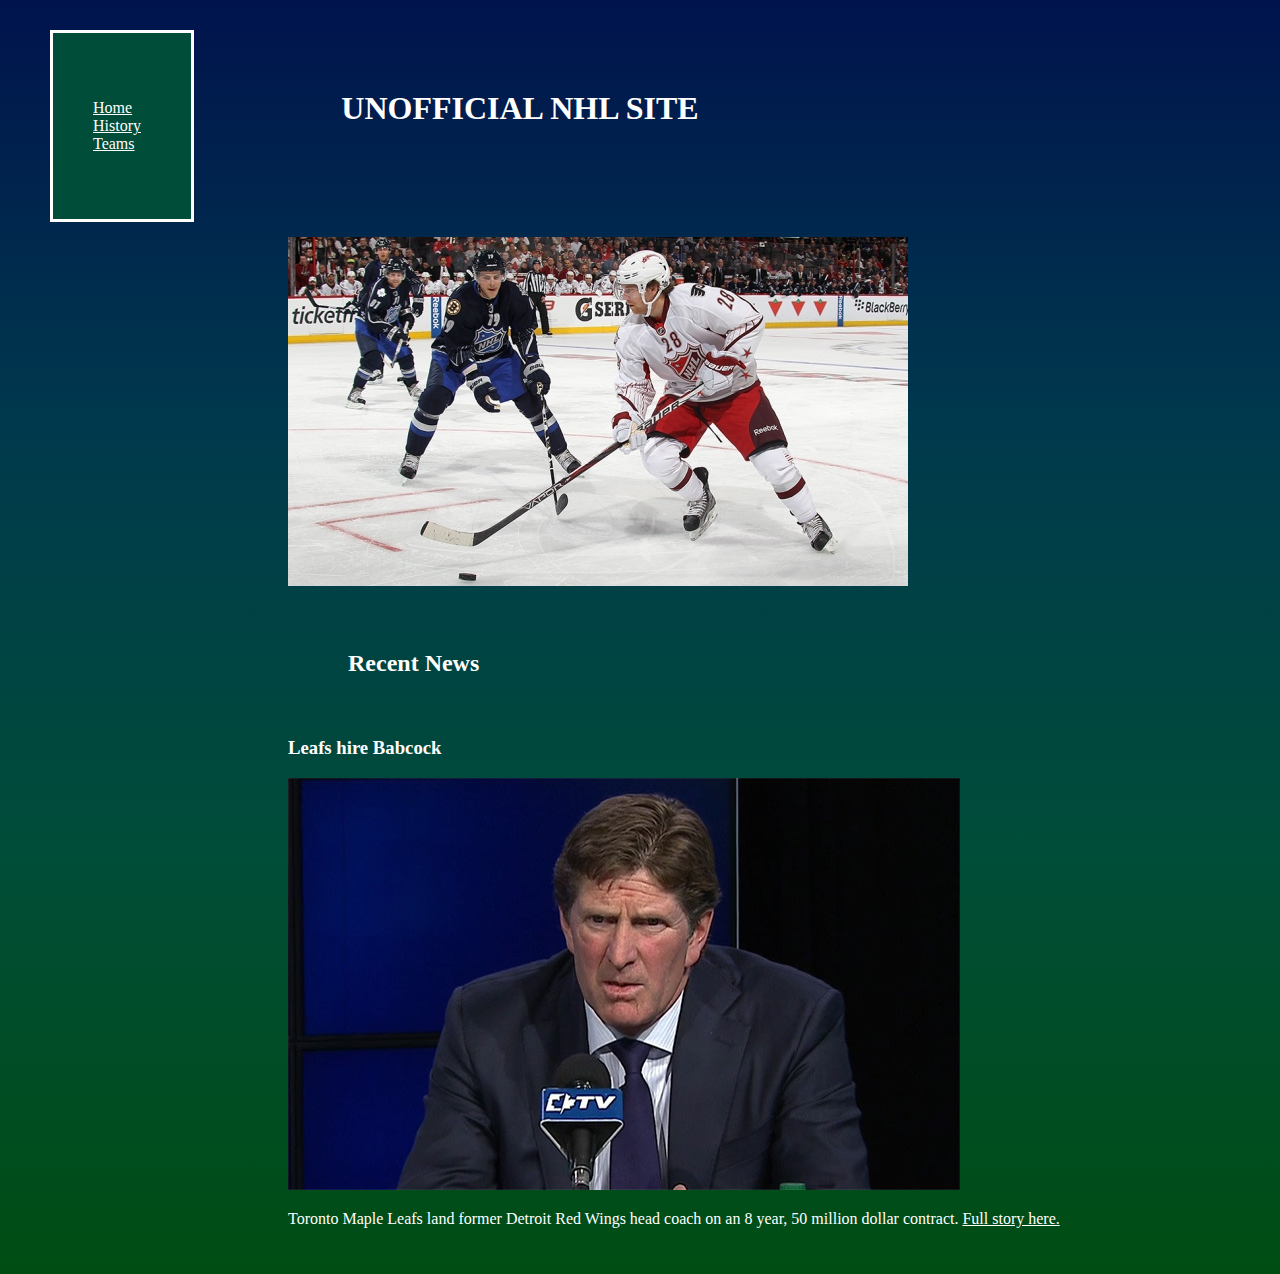
<file: index.html>
<!DOCTYPE html>

<html>

<head>
	<link rel="stylesheet" href="style.css">
	<title>NHL Hockey</title>
</head>

<div id="navBar">
<body>

	<nav>
		<ul>
			<li><a href="http://tlangley.github.io/index.html">Home</a></li>
			<li><a href="http://tlangley.github.io/history/index.html">History</a></li>
			<li><a href="http://tlangley.github.io/teams/index.html">Teams</a></li>
		</ul>
	</nav>
	
</div>

<h1 align="center">Unofficial NHL site</h1>

<div id="all">
	
<img src="images/girouxseguin.jpg" alt="An image of two hockey players fighting for the puck.">
	
	<h2>Recent News</h2>
	
<h3>Leafs hire Babcock</h3><img src="images/babcock_leafs.jpg" alt="An image of Mike Babcock during a press conference.">
	<p>Toronto Maple Leafs land former Detroit Red Wings head coach on an 8 year, 50 million dollar contract. <a href="http://www.nhl.com/ice/news.htm?id=768357">Full story here.</a></p>
</div>
</body>

</html>
</file>
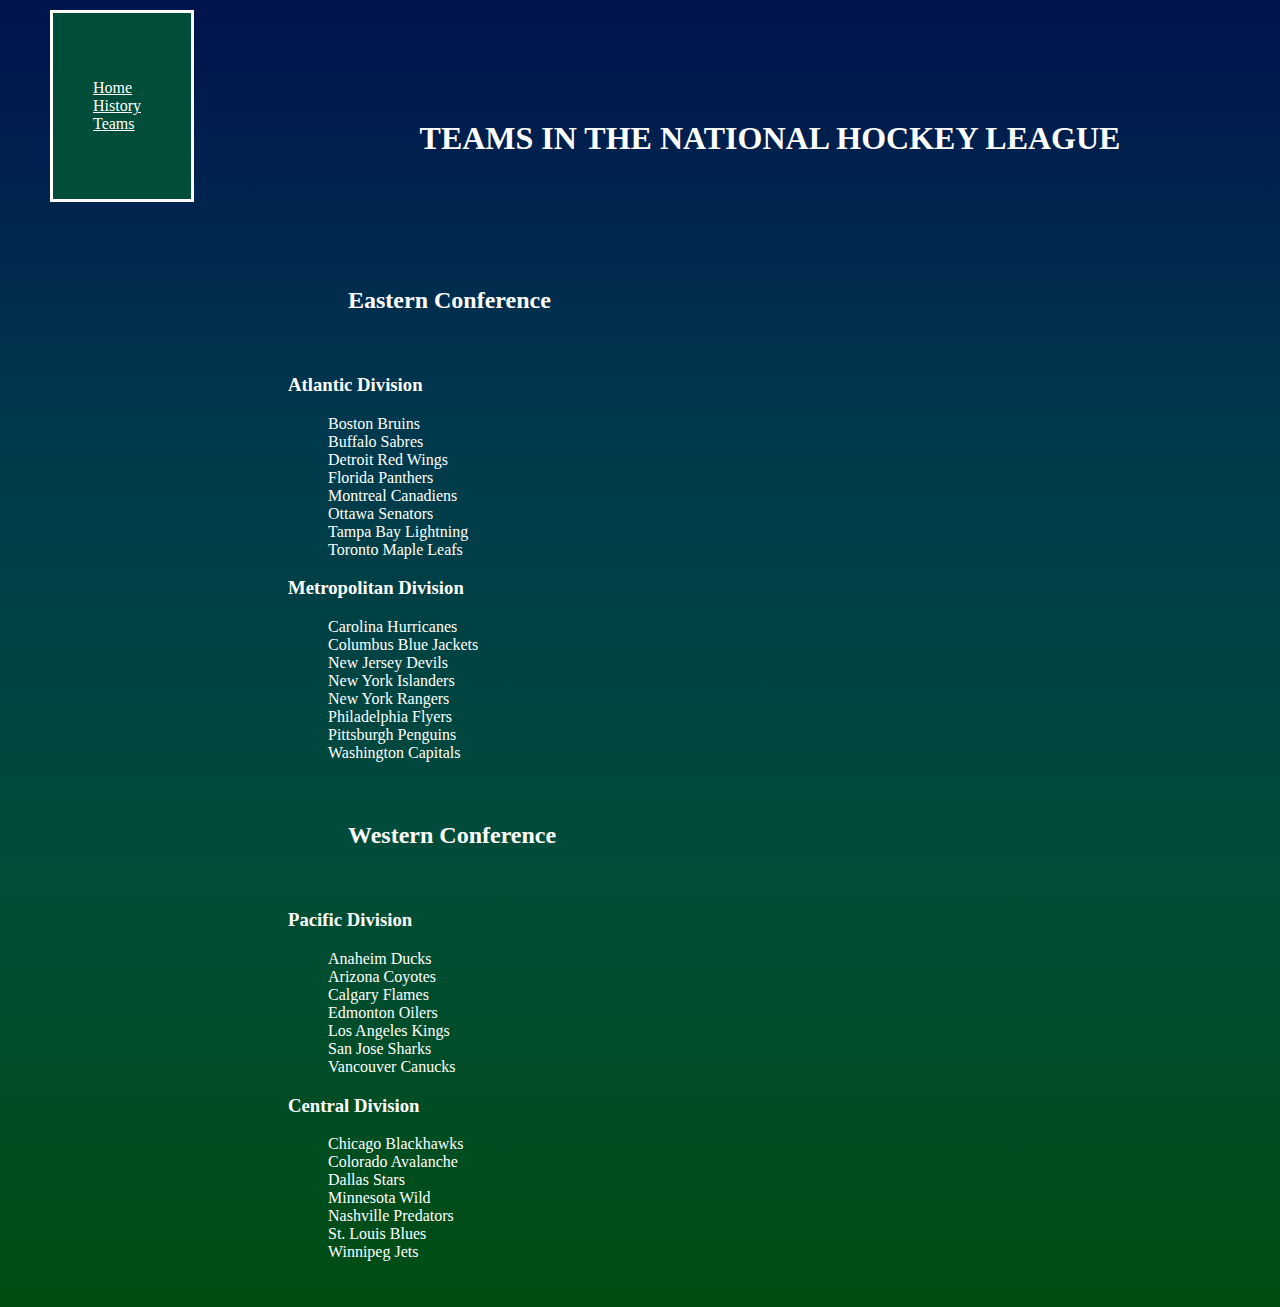
<file: teams/index.html>
<!DOCTYPE html>

<html>

<head>
	<link rel="stylesheet" href="../style.css">
	<title>NHL Teams</title>
</head>



<body>

<div id="navBar">
	<nav>
		<ul>
			<li><a href="http://tlangley.github.io/index.html">Home</a></li>
			<li><a href="http://tlangley.github.io/history/index.html">History</a></li>
			<li><a href="http://tlangley.github.io/teams/index.html">Teams</a></li>
		</ul>
	</nav>

</div>

<div id="all">

<h1 align="center">Teams in the National Hockey League</h1>

<h2>Eastern Conference</h2>
	<h3>Atlantic Division</h3>
		<ul> 
			<li>Boston Bruins</li>
			<li>Buffalo Sabres</li>
			<li>Detroit Red Wings</li>
			<li>Florida Panthers</li>
			<li>Montreal Canadiens</li>
			<li>Ottawa Senators</li>
			<li>Tampa Bay Lightning</li>
			<li>Toronto Maple Leafs</li>
		</ul>
	<h3>Metropolitan Division</h3>
		<ul>
			<li>Carolina Hurricanes</li>
			<li>Columbus Blue Jackets</li>
			<li>New Jersey Devils</li>
			<li>New York Islanders</li>
			<li>New York Rangers</li>
			<li>Philadelphia Flyers</li>
			<li>Pittsburgh Penguins</li>
			<li>Washington Capitals</li>
		</ul>
<h2>Western Conference</h2>
	<h3>Pacific Division</h3>
		<ul>
			<li>Anaheim Ducks</li>
			<li>Arizona Coyotes</li>
			<li>Calgary Flames</li>
			<li>Edmonton Oilers</li>
			<li>Los Angeles Kings</li>
			<li>San Jose Sharks</li>
			<li>Vancouver Canucks</li>
		</ul>
	<h3>Central Division</h3>
		<ul>
			<li>Chicago Blackhawks</li>
			<li>Colorado Avalanche</li>
			<li>Dallas Stars</li>
			<li>Minnesota Wild</li>
			<li>Nashville Predators</li>
			<li>St. Louis Blues</li>
			<li>Winnipeg Jets</li>
		</ul>
</body>

</div>

</html>
</file>
<file: style.css>
h2 {
    font-size: 1.5em;
    margin: 20px;
    padding: 40px;
}

html {
	min-height: 100%;
}

h1 {
	margin: 30px;
	padding: 60px;
	text-transform: uppercase;
	font-weight: bold;
}

body {
	color: white;
	background: linear-gradient(#00134D, #00394D, #004D39, #004D13);
	max-width: 80%;
}

#all {
	margin: 10px;
	padding: 20px;
	position: relative;
	left: 250px;
}

#navBar {
	background-color: #004D39;
	left: 50px;
	padding-right: 50px;
	position: fixed;
	max-width: 10%;
	padding-top: 50px;
	padding-bottom: 50px;
	border-style: solid;
	border-color: white;
}

ul {
	list-style-type: none;
	color: white;
}

a:link {
	color: white;
}
a:visited {
	color: white;
}
a:hover {
	color: gray;
}
</file>
